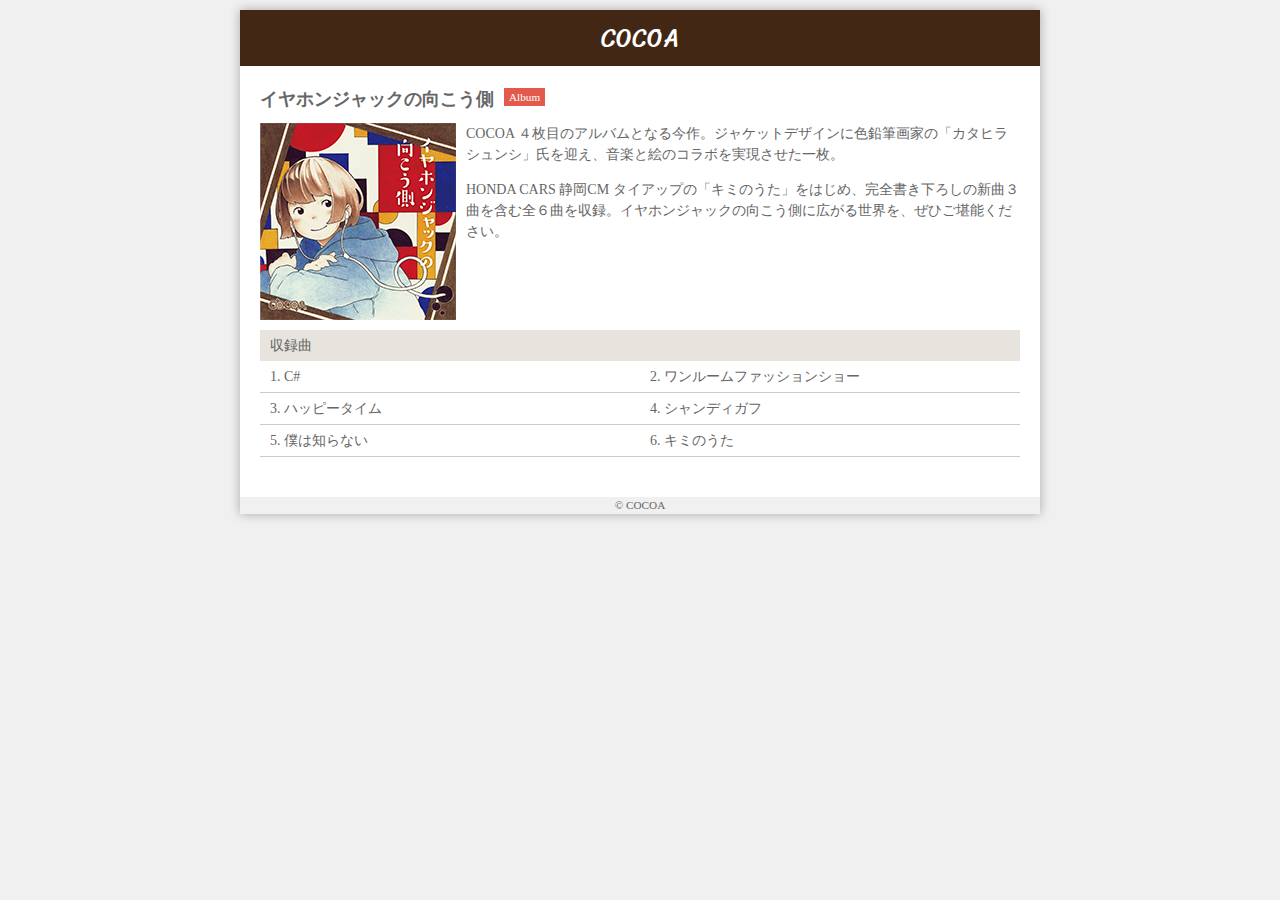
<file: index.html>
<!DOCTYPE html>
<html>
<head>
    <meta charset="UTF-8">
    <meta name="viewport" content="width=device-width, initial-scale=1.0">
    <title>イヤホンジャックの向こう側</title>
    <link rel="stylesheet" href="css/style.css">
</head>
<body>
    <div class="container">
        <header>
            <h1>COCOA</h1>
        </header>
    
        <div class="content">
            <section class="information">
                <h1>イヤホンジャックの向こう側</h1>
                <p class="type">Album</p>
                <div class="description">
                    <img src="img/jacket.png" alt="イヤホンジャックの向こう側のジャケット写真">
                    <p>
                        COCOA ４枚目のアルバムとなる今作。ジャケットデザインに色鉛筆画家の「カタヒラシュンシ」氏を迎え、音楽と絵のコラボを実現させた一枚。
                    </p>
                    <p>
                        HONDA CARS 静岡CM タイアップの「キミのうた」をはじめ、完全書き下ろしの新曲３曲を含む全６曲を収録。イヤホンジャックの向こう側に広がる世界を、ぜひご堪能ください。
                    </p>
                </div>
            </section>
            <section class="songs">
                <h2>収録曲</h2>
                <ol class="clearfix">
                    <li><a href="https://www.youtube.com/watch?v=vjqTkOISzeY" target="_self">C#</a></li>
                    <li>ワンルームファッションショー</li>
                    <li>ハッピータイム</li>
                    <li>シャンディガフ</li>
                    <li>僕は知らない</li>
                    <li>キミのうた</li>
                </ol>
            </section>
        </div>
        <footer>
            &copy; COCOA
        </footer>
    </div>
</body>
</html>
</file>
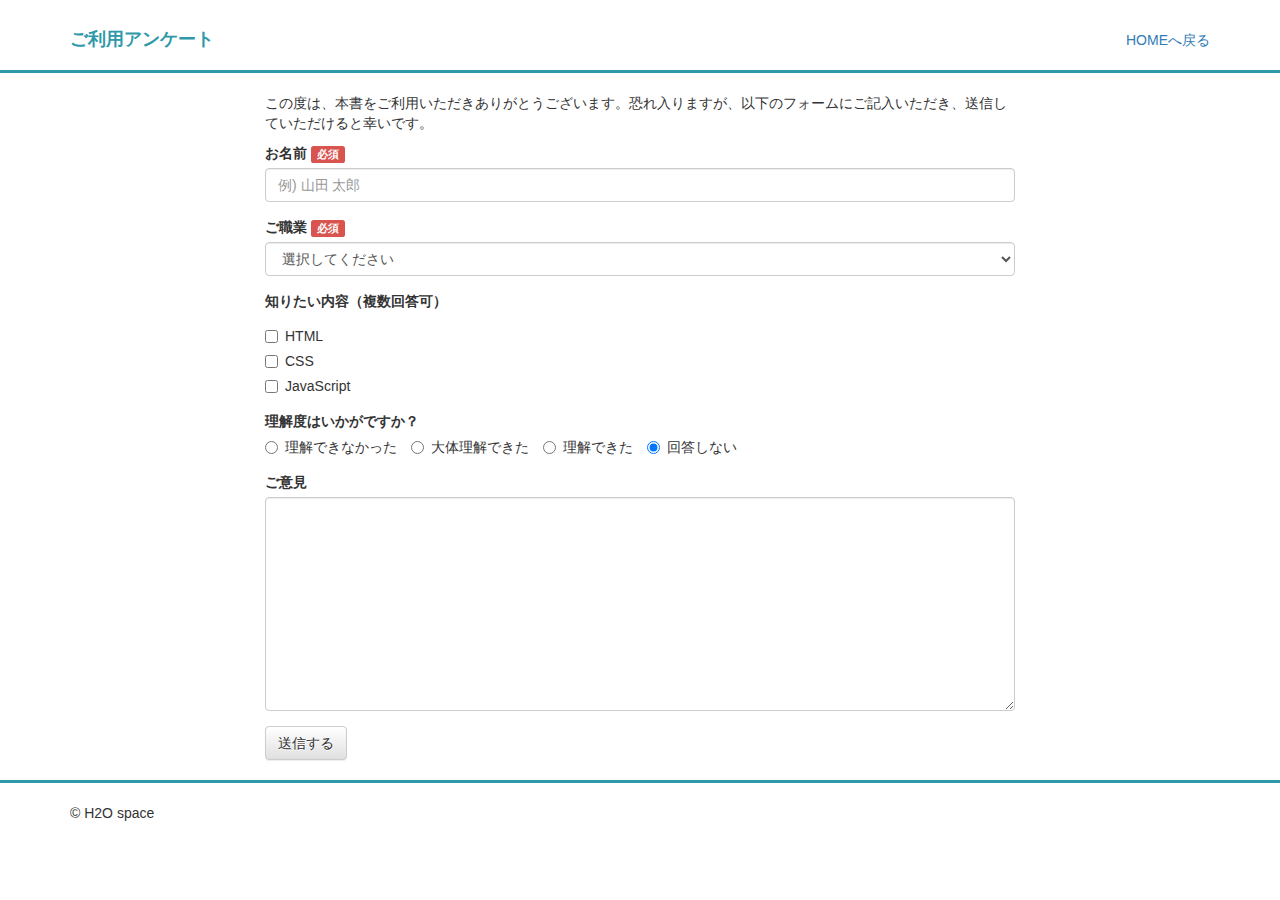
<file: section4/index.html>
<!DOCTYPE html>
<html>
<head>
    <meta charset="UTF-8">
    <meta name="viewport" content="width=device-width, initial-scale=1.0">
    <title>ご利用アンケート</title>

    <!-- Latest compiled and minified CSS -->
    <link rel="stylesheet" href="https://stackpath.bootstrapcdn.com/bootstrap/3.4.1/css/bootstrap.min.css" integrity="sha384-HSMxcRTRxnN+Bdg0JdbxYKrThecOKuH5zCYotlSAcp1+c8xmyTe9GYg1l9a69psu" crossorigin="anonymous">
    <!-- Optional theme -->
    <link rel="stylesheet" href="https://stackpath.bootstrapcdn.com/bootstrap/3.4.1/css/bootstrap-theme.min.css" integrity="sha384-6pzBo3FDv/PJ8r2KRkGHifhEocL+1X2rVCTTkUfGk7/0pbek5mMa1upzvWbrUbOZ" crossorigin="anonymous">
    <!-- Latest compiled and minified JavaScript -->
    <script src="https://stackpath.bootstrapcdn.com/bootstrap/3.4.1/js/bootstrap.min.js" integrity="sha384-aJ21OjlMXNL5UyIl/XNwTMqvzeRMZH2w8c5cRVpzpU8Y5bApTppSuUkhZXN0VxHd" crossorigin="anonymous"></script>

    <link rel="stylesheet" href="css/style.css">
</head>
<body>
    <div class="container">
        <header>
            <div class="row">
                <div class="col-sm-6">
                    <h1>ご利用アンケート</h1>
                </div>
                <div class="col-sm-6 align-right">
                    <a href="/">HOMEへ戻る</a>
                </div>
            </div>
        </header>
    </div>
    <hr>
    <div class="container">
        <form action="https://book.h2o-space.com/html/form.php" method="post" class="row">
            <div class="col-sm-8 col-sm-offset-2">
                <p>
                    この度は、本書をご利用いただきありがとうございます。恐れ入りますが、以下のフォームにご記入いただき、送信していただけると幸いです。
                </p>

                <div class="form-group">
                    <label for="name">お名前 <span class="label label-danger">必須</span></label>
                    <input type="text" id="name" name="name" class="form-control" placeholder="例) 山田 太郎">
                </div>
                <div class="form-group">
                    <label for="job">ご職業 <span class="label label-danger">必須</span></label>
                    <select id="job" name="job" class="form-control">
                        <option value="">選択してください</option>
                        <option value="会社員">会社員</option>
                        <option value="学生">学生</option>
                        <option value="その他">その他</option>
                    </select>
                </div>
                <div class="form-group">
                    <label>知りたい内容（複数回答可）</label>
                    <div class="checkbox">
                        <label>
                            <input type="checkbox" name="q1" value="html">
                            HTML
                        </label>
                    </div>
                    <div class="checkbox">
                        <label>
                            <input type="checkbox" name="q1" value="css">
                            CSS
                        </label>
                    </div>
                    <div class="checkbox">
                        <label>
                            <input type="checkbox" name="q1" value="javascript">
                            JavaScript
                        </label>
                    </div>
                </div>
                <div class="form-group">
                    <label>理解度はいかがですか？</label>
                    <div>
                        <label class="radio-inline">
                            <input type="radio" name="q2" value="1">理解できなかった
                        </label>
                        <label class="radio-inline">
                            <input type="radio" name="q2" value="2">大体理解できた
                        </label>
                        <label class="radio-inline">
                            <input type="radio" name="q2" value="3">理解できた
                        </label>
                        <label class="radio-inline">
                            <input type="radio" name="q2" value="4" checked>回答しない
                        </label>
                    </div>
                </div>
                <div class="form-group">
                    <label for="message">ご意見</label>
                    <textarea name="message" rows="10" class="form-control">

                    </textarea>
                </div>
                <button type="submit" class="btn btn-default">送信する</button>
            </div>
        
        </form>
    </div>
    <hr>
    <div class="container">
        <footer>
            <p>&copy; H2O space</p>
        </footer>
    </div>
</body>
</html>
</file>
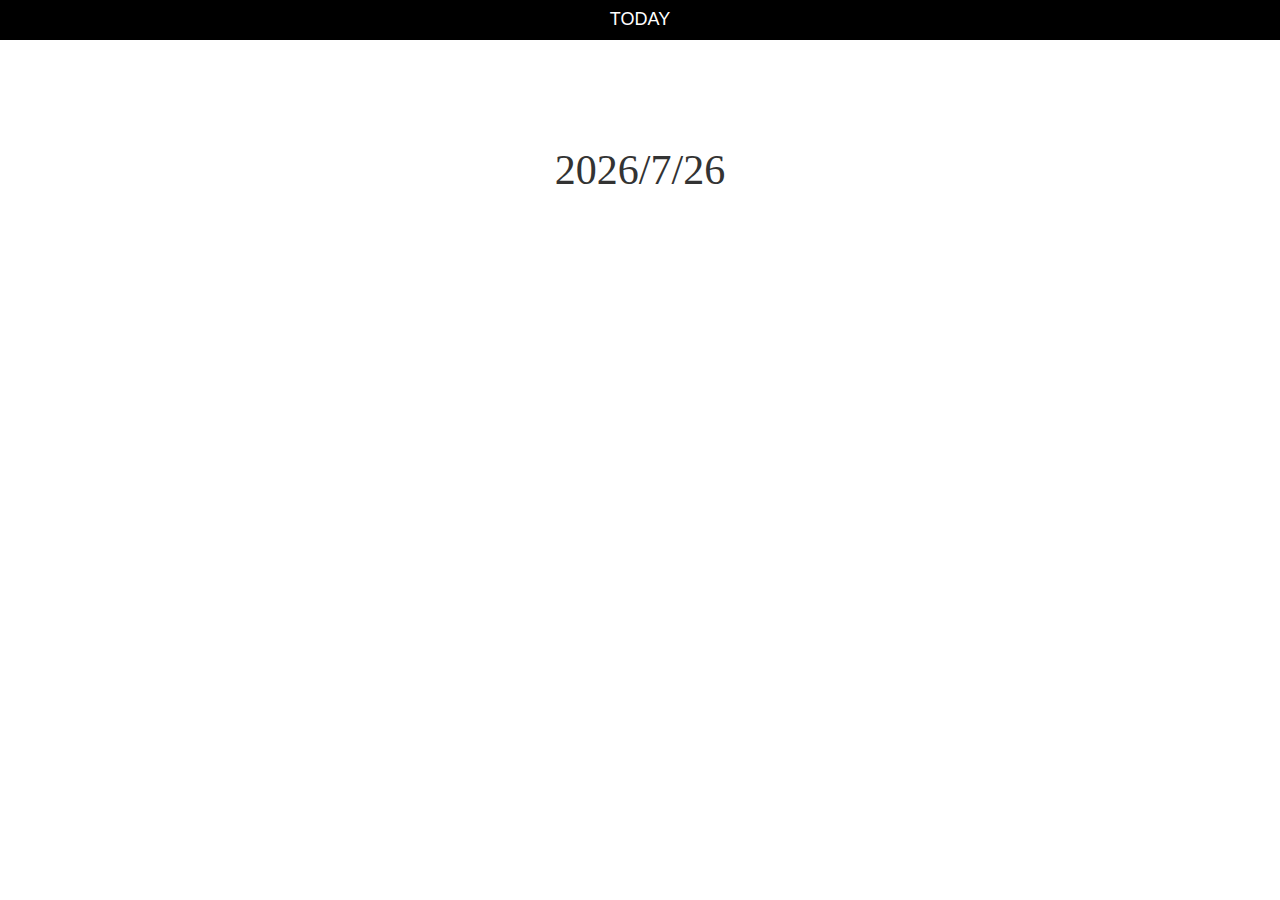
<file: section5/index.html>
<!DOCTYPE html>
<html>
<head>
    <meta charset="UTF-8">
    <meta name="viewport" content="width=device-width, initial-scale=1.0">
    <title>TODAY</title>

    <!-- Latest compiled and minified CSS -->
    <link rel="stylesheet" href="https://stackpath.bootstrapcdn.com/bootstrap/3.4.1/css/bootstrap.min.css" integrity="sha384-HSMxcRTRxnN+Bdg0JdbxYKrThecOKuH5zCYotlSAcp1+c8xmyTe9GYg1l9a69psu" crossorigin="anonymous">

    <!-- Optional theme -->
    <link rel="stylesheet" href="https://stackpath.bootstrapcdn.com/bootstrap/3.4.1/css/bootstrap-theme.min.css" integrity="sha384-6pzBo3FDv/PJ8r2KRkGHifhEocL+1X2rVCTTkUfGk7/0pbek5mMa1upzvWbrUbOZ" crossorigin="anonymous">

    <link rel="stylesheet" href="css/style.css">
</head>
<body>
    <header>
        <h1>TODAY</h1>
    </header>

    <div class="container">
        <script>
            var today = new Date();
            var todayHtml = today.getFullYear() + '/' + (today.getMonth() + 1) + '/' + today.getDate();

            document.write('<p class="date">' + todayHtml + '</p>')

        </script>
    </div>
</body>
</html>
</file>
<file: css/style.css>
@import url(sanitize.css);
@import url('https://fonts.googleapis.com/css?family=Sriracha&display=swap');

body{
    background-color: #f0f0f0;
    padding: 10px;
    font-size: 14px;
    color: #666;
}

.container{
    width: 800px;
    margin: 0 auto;
    box-shadow: 0 0 10px rgba(0, 0, 0, .3);
}

header{
    background-color: #422814;
    padding:10px;
    color: #fff;
}

header h1{
    margin: 0;
    font-size: 24px;
    font-weight: normal;
    text-align: center;
    font-family: 'Sriracha', cursive;   
}

.description img{
    float: left;
    margin: 0 10px 10px 0;
}

.information h1{
    font-size: 18px;
    margin: 0 10px 10px 0;
    float: left;
}

.information .type{
    display: inLine;
    background-color: #e35a4d;
    padding: 3px 5px;
    font-size: .8em;
    color: #fff;
}

.description{
    clear: left;
}

.content{
    background-color: #fff;
    padding: 20px;
}

.songs{
    margin: 0 0 20px;
}

.songs h2{
    clear: left;
    font-size: 100%;
    font-weight: normal;
    margin: 0;
    background-color: #e6e4dd;
    padding: 5px 10px;
}

.songs ol{
    padding: 0;
    margin: 0;
    list-style: decimal inside;
}

.songs li{
    border-bottom: 1px solid #ccc;
    width: 50%;
    float: left;
    padding: 5px 10px;
}

.clearfix:after{
    content: " ";
    display: table;
    clear: both;
}

a{
    color: #666;
    text-decoration: none;
}

footer{
    text-align: center;
    font-size: 80%;
}

@media only screen and (max-width: 600px){
    .description img{
        float: none;
        display: block;
        margin: 0 auto;
    }

    header{
        padding: 5px;
    }
}
</file>
<file: section4/css/style.css>
header{
    margin-top: 30px;
    color: #2e99a9;
}

hr{
    border-width: 3px;
    border-color: #2e99a9;
}

h1{
    font-size: 18px;
    font-weight: bold;
    margin: 0;
}

.align-right{
    text-align: right;
}

@media only screen and (max-width: 992px){
    .radio-inline{
        display: block;
        margin: 0 !important;
    }
}
</file>
<file: section5/css/style.css>
body{
    font-family: Arial;
    text-align: center;
}

header{
    margin-bottom: 100px;
}

h1{
    background-color: #000;
    color: #FFF;
    margin: 0;
    padding: 10px;
    font-size: 18px;
}

.date{
    font-size: 300%;
    font-family: 'Times New Roman', Times, serif;
}
</file>
